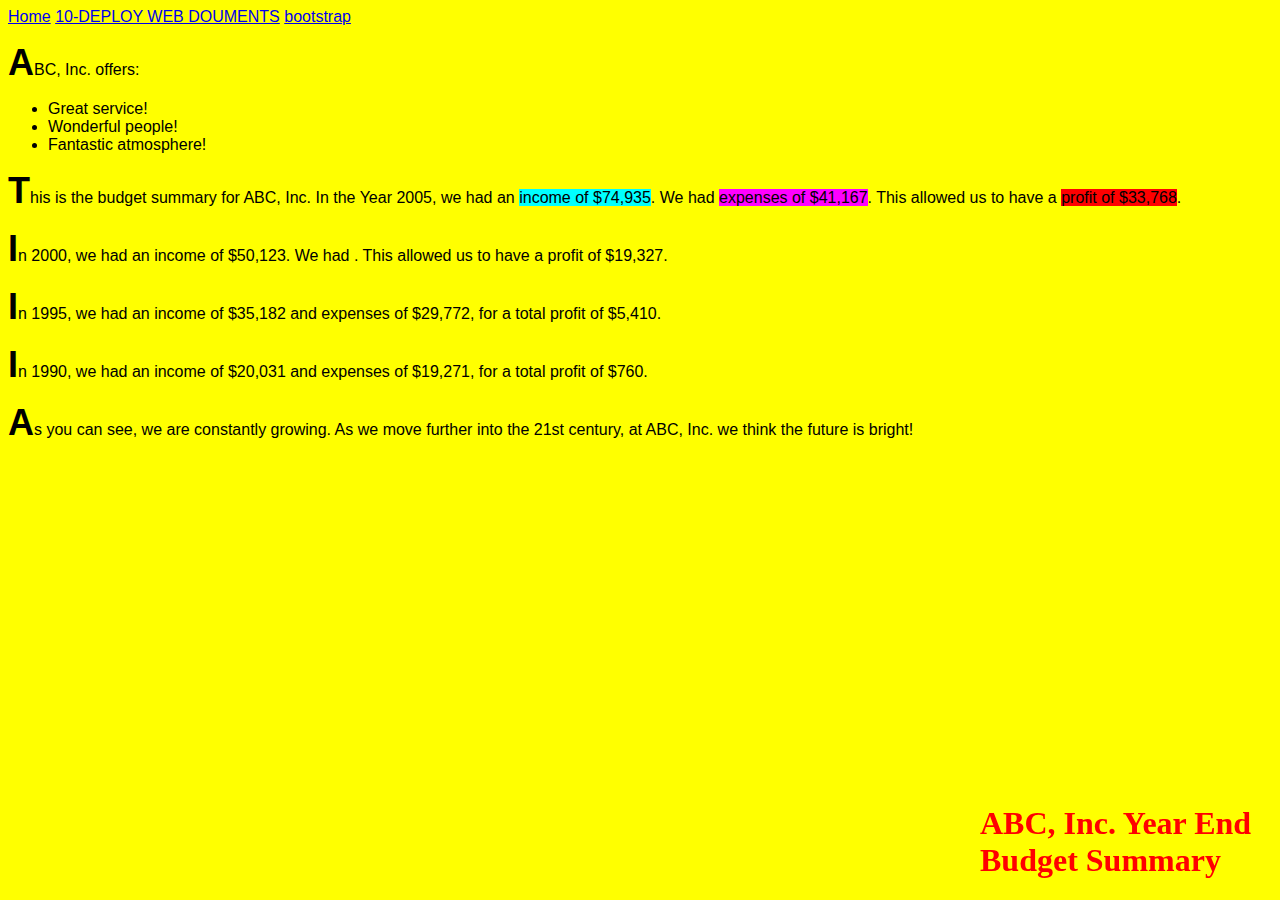
<file: hw.html>
<!DOCTYPE html PUBLIC "-//W3C//DTD XHTML 1.1//EN" "http://www.w3.org/TR/xhtml11/DTD/xhtml11.dtd">
<html xmlns="http://www.w3.org/1999/xhtml">
<link rel="stylesheet" type="text/css" href="hw.css">
<head>
<title>ABC, Inc. Year End Budget Summary</title>

</head>
<body>
    <id class="nav">
        <nav>
            <a href="index.html">Home</a>
            <a href="hw.html">10-DEPLOY WEB DOUMENTS</a>
            <a href="bootstap.html">bootstrap</a>
        </nav>
<body>
<h1>ABC, Inc. Year End Budget Summary</h1>
<p>ABC, Inc. offers:</p>
<ul>
  <li>Great service!</li>
  <li>Wonderful people!</li>
  <li>Fantastic atmosphere!</li>
</ul>
<p>This is the budget summary for ABC, Inc.  In the Year 2005, we had an <span class="income">income of $74,935</span>.  We had <span class="expenses">expenses of $41,167</span>.  This allowed us to have a <span class="profit">profit of $33,768</span>.</p>
<p>In 2000, we had an income of $50,123. We had . This allowed us to have a profit of $19,327. </p>
<p>In 1995, we had an income of $35,182 and expenses of $29,772, for a total profit of $5,410.</p>
<p>In 1990, we had an income of $20,031 and expenses of $19,271, for a total profit of $760.</p>

<p>As you can see, we are constantly growing. As we move further into the 21st century, at ABC, Inc. we think the future is bright!</p>
</body>
</html>
</file>
<file: hw.css>
body{
    font-family: Verdana, Geneva, Tahoma, sans-serif;
    font-size: medium;
    background-color: yellow;
    margin: none;
}
h1{
    font-family: Georgia, 'Times New Roman', Times, serif;
    font-size: xx-large;
    color: red;
    position: fixed;
  bottom: 0;
  right: 0;
  width: 300px;

}
.income{
    background-color: #0ff;
    margin: none;

}
.expenses{
    background-color: #f0f;
}
.profit{
    background-color: #f00;
}
.l1{
    display: inline;
    size: medium;
    list-style: double;
    border-color: black;
    margin: 5px;
    padding-top: 10px;
    padding-right: 20px;
    padding-bottom: 10px;
    padding-left: 20px;
}
p::first-letter{
font-size: 36px;
font-weight: bold;
}
</file>
